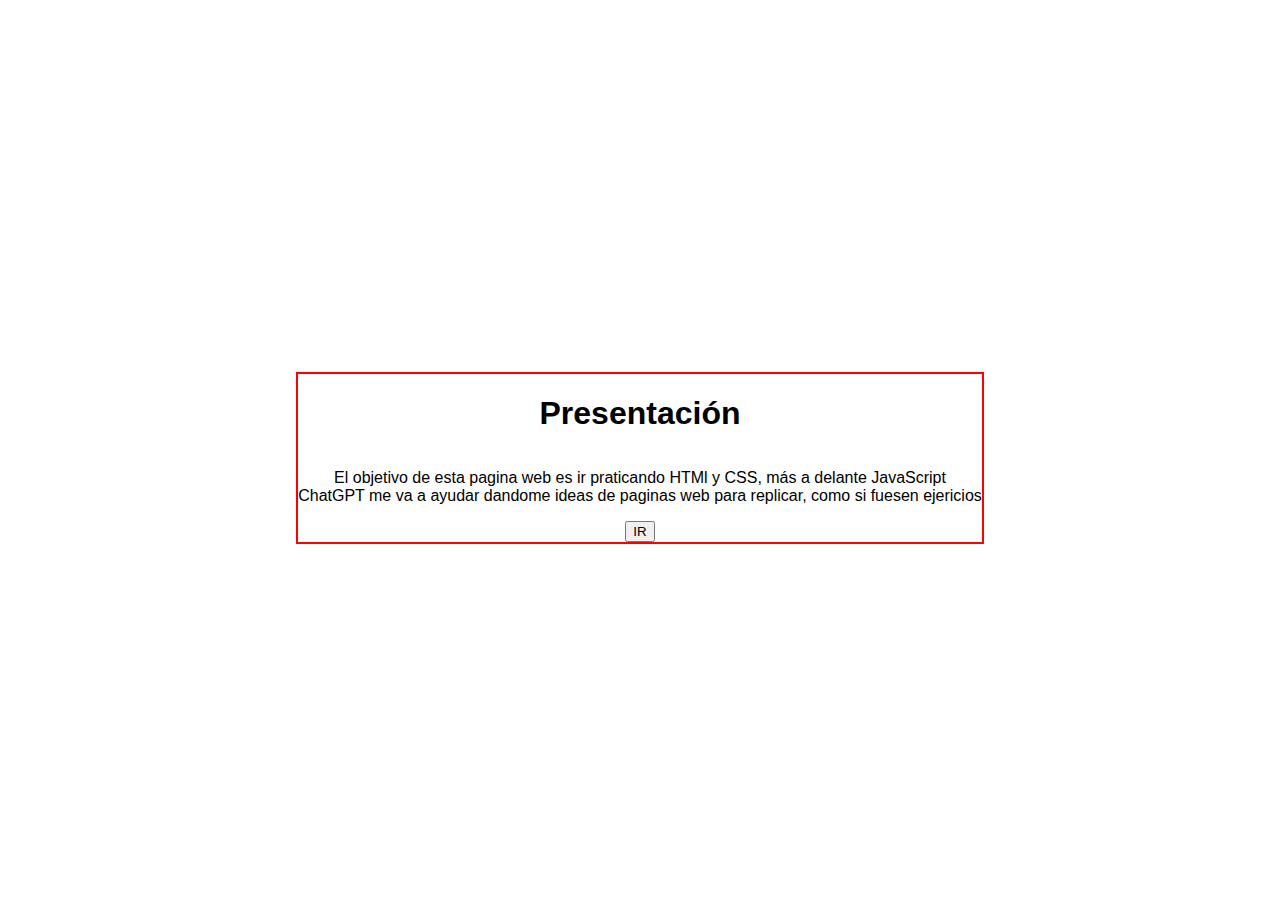
<file: index.html>
<!DOCTYPE html>
<html lang="en">
<head>
    <meta charset="UTF-8">
    <meta name="viewport" content="width=device-width, initial-scale=1.0">
    <title>Presentación</title>
    <link rel="stylesheet" href="index.css">
</head>
<body>
    <main>
        <h1>Presentación</h1>
        <p>El objetivo de esta pagina web es ir praticando HTMl y CSS, más a delante JavaScript <br>ChatGPT me va a ayudar dandome ideas de paginas web para replicar, como si fuesen ejericios</p>
        <button>IR</button>
    </main>
</body>
</html>
</file>
<file: index.css>
body {
    font-family: Arial, Helvetica, sans-serif;
    height: 100vh;  /*body ocupa toda la pantalla*/
    display: flex;
    justify-content: center;
    align-items: center;
}

main {
    border: solid 2px red;
    display: flex;
    flex-direction: column;
    align-items: center;
    text-align: center;
}

h1 {

}
</file>
